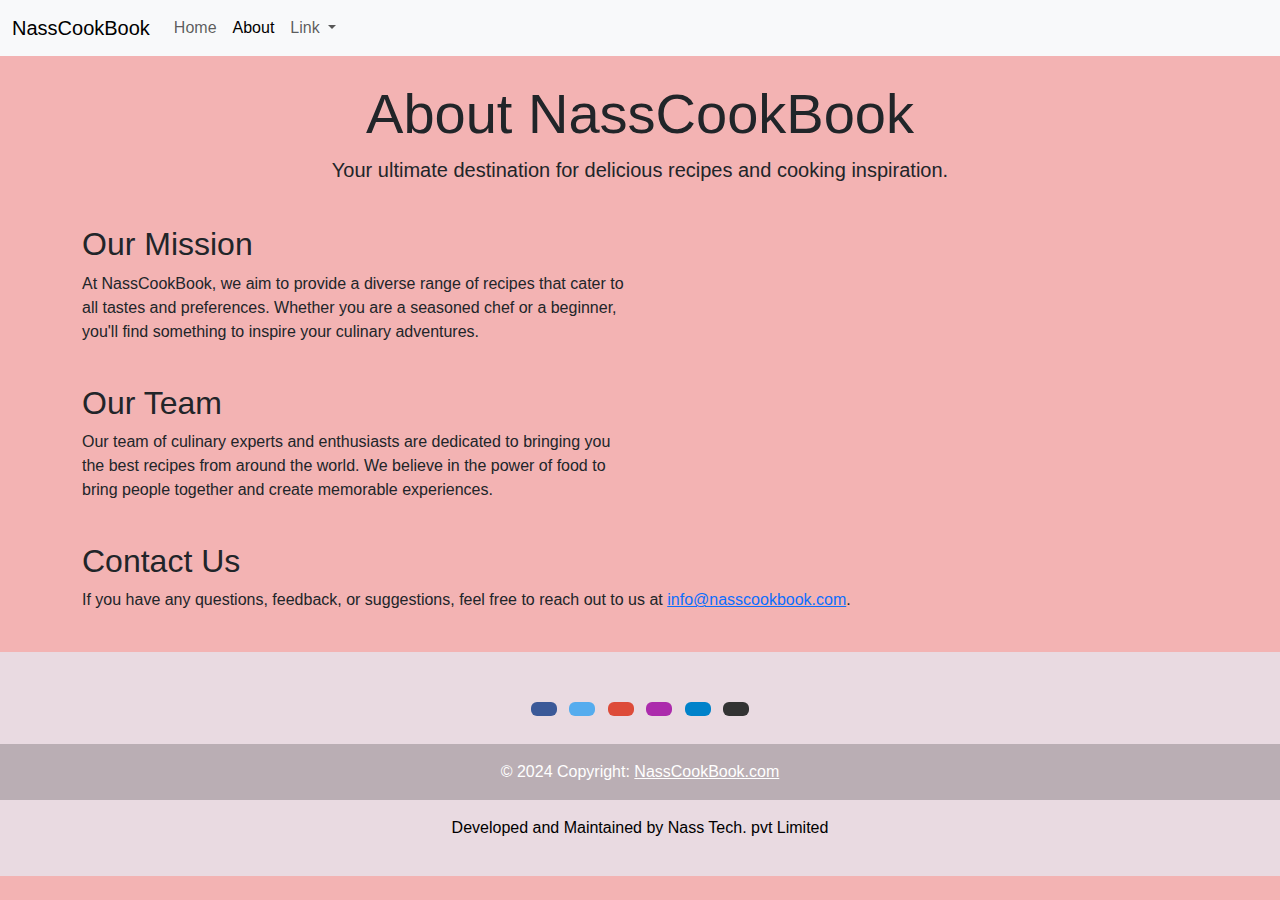
<file: about.html>
<!doctype html>
<html lang="en">
<head>
  <meta charset="utf-8">
  <meta name="viewport" content="width=device-width, initial-scale=1">
  <title>About Us - NassCookBook</title>
  <link href="https://cdn.jsdelivr.net/npm/bootstrap@5.3.3/dist/css/bootstrap.min.css" rel="stylesheet" integrity="sha384-QWTKZyjpPEjISv5WaRU9OFeRpok6YctnYmDr5pNlyT2bRjXh0JMhjY6hW+ALEwIH" crossorigin="anonymous">
  <link rel="stylesheet" href="about.css">
  <link rel="stylesheet" href="https://cdnjs.cloudflare.com/ajax/libs/font-awesome/6.6.0/css/all.min.css" integrity="sha512-Kc323vGBEqzTmouAECnVceyQqyqdsSiqLQISBL29aUW4U/M7pSPA/gEUZQqv1cwx4OnYxTxve5UMg5GT6L4JJg==" crossorigin="anonymous" referrerpolicy="no-referrer" />
    
</head>
<body>
  <nav class="navbar navbar-expand-lg navbar-light bg-light">
    <div class="container-fluid">
      <a class="navbar-brand bname" href="#">NassCookBook</a>
      <button class="navbar-toggler" type="button" data-bs-toggle="collapse" data-bs-target="#navbarSupportedContent" aria-controls="navbarSupportedContent" aria-expanded="false" aria-label="Toggle navigation">
        <span class="navbar-toggler-icon"></span>
      </button>
      <div class="collapse navbar-collapse" id="navbarSupportedContent">
        <ul class="navbar-nav me-auto mb-2 mb-lg-0">
          <li class="nav-item">
            <a class="nav-link" href="index.html">Home</a>
          </li>
          <li class="nav-item">
            <a class="nav-link active" aria-current="page" href="#">About</a>
          </li>
          <li class="nav-item dropdown">
            <a class="nav-link dropdown-toggle" href="#" role="button" data-bs-toggle="dropdown" aria-expanded="false">
              Link
            </a>
            <ul class="dropdown-menu">
              <li><a class="dropdown-item" href="https://www.themealdb.com/api/json/v1/1/search.php?s=cake">Api Link</a></li>
            </ul>
          </li>
        </ul>
      </div>
    </div>
  </nav>

  <div class="container my-4">
    <div class="row">
      <div class="col-12">
        <h1 class="display-4 text-center">About NassCookBook</h1>
        <p class="lead text-center">Your ultimate destination for delicious recipes and cooking inspiration.</p>
      </div>
    </div>

    <div class="row my-4">
      <div class="col-md-6">
        <h2>Our Mission</h2>
        <p>At NassCookBook, we aim to provide a diverse range of recipes that cater to all tastes and preferences. Whether you are a seasoned chef or a beginner, you'll find something to inspire your culinary adventures.</p>
      </div>
     
    </div>

    <div class="row my-4">
      <div class="col-md-6 order-md-2">
        <h2>Our Team</h2>
        <p>Our team of culinary experts and enthusiasts are dedicated to bringing you the best recipes from around the world. We believe in the power of food to bring people together and create memorable experiences.</p>
      </div>
      
    </div>

    <div class="row my-4">
      <div class="col-12">
        <h2>Contact Us</h2>
        <p>If you have any questions, feedback, or suggestions, feel free to reach out to us at <a href="mailto:info@nasscookbook.com">info@nasscookbook.com</a>.</p>
      </div>
    </div>
  </div>

  
  <footer class=" text-center text-white">
    <!-- Grid container -->
    <div class="container p-4 pb-0">
      <!-- Section: Social media -->
      <section class="mb-4">
        <!-- Facebook -->
        <a
          class="btn text-white btn-floating m-1"
          style="background-color: #3b5998;"
          href="#!"
          role="button"
          ><i class="fab fa-facebook-f"></i>
        </a>
  
        <!-- Twitter -->
        <a
          class="btn text-white btn-floating m-1"
          style="background-color: #55acee;"
          href="#!"
          role="button"
          ><i class="fab fa-twitter"></i
        ></a>
  
        <!-- Google -->
        <a
          class="btn text-white btn-floating m-1"
          style="background-color: #dd4b39;"
          href="#!"
          role="button"
          ><i class="fab fa-google"></i
        ></a>
  
        <!-- Instagram -->
        <a
          class="btn text-white btn-floating m-1"
          style="background-color: #ac2bac;"
          href="#!"
          role="button"
          ><i class="fab fa-instagram"></i
        ></a>
  
        <!-- Linkedin -->
        <a
          class="btn text-white btn-floating m-1"
          style="background-color: #0082ca;"
          href="#!"
          role="button"
          ><i class="fab fa-linkedin-in"></i
        ></a>
        <!-- Github -->
        <a
          class="btn text-white btn-floating m-1"
          style="background-color: #333333;"
          href="#!"
          role="button"
          ><i class="fab fa-github"></i
        ></a>
      </section>
      <!-- Section: Social media -->
    </div>
    <!-- Grid container -->
  
    <!-- Copyright -->
    <div class="text-center p-3" style="background-color: rgba(0, 0, 0, 0.2);">
      © 2024 Copyright:
      <a class="text-white" href="#">NassCookBook.com</a>
    </div>
    <div class="text-center p-3" style="color: black;">Developed and Maintained by Nass Tech. pvt Limited</div>
    <!-- Copyright -->
  </footer>

  <script src="https://cdn.jsdelivr.net/npm/bootstrap@5.3.3/dist/js/bootstrap.bundle.min.js" integrity="sha384-YvpcrYf0tY3lHB60NNkmXc5s9fDVZLESaAA55NDzOxhy9GkcIdslK1eN7N6jIeHz" crossorigin="anonymous"></script>
    
    <script src="https://code.jquery.com/jquery-3.5.1.slim.min.js"></script>
<script src="https://cdn.jsdelivr.net/npm/@popperjs/core@2.9.3/dist/umd/popper.min.js"></script>
<script src="https://stackpath.bootstrapcdn.com/bootstrap/4.5.2/js/bootstrap.min.js"></script>

</body>
</html>
</file>
<file: about.css>
*{
    margin: 0;
    padding: 0;
    box-sizing: border-box;
    font-family: "Poopins",sans-serif;
}
footer {
    position: relative;
    bottom: 0;
    width: 100%;
    background-color: #e3f2fd9d;
    padding: 20px 0;
}
body{
    background-color: rgb(243, 179, 179);
}
</file>
